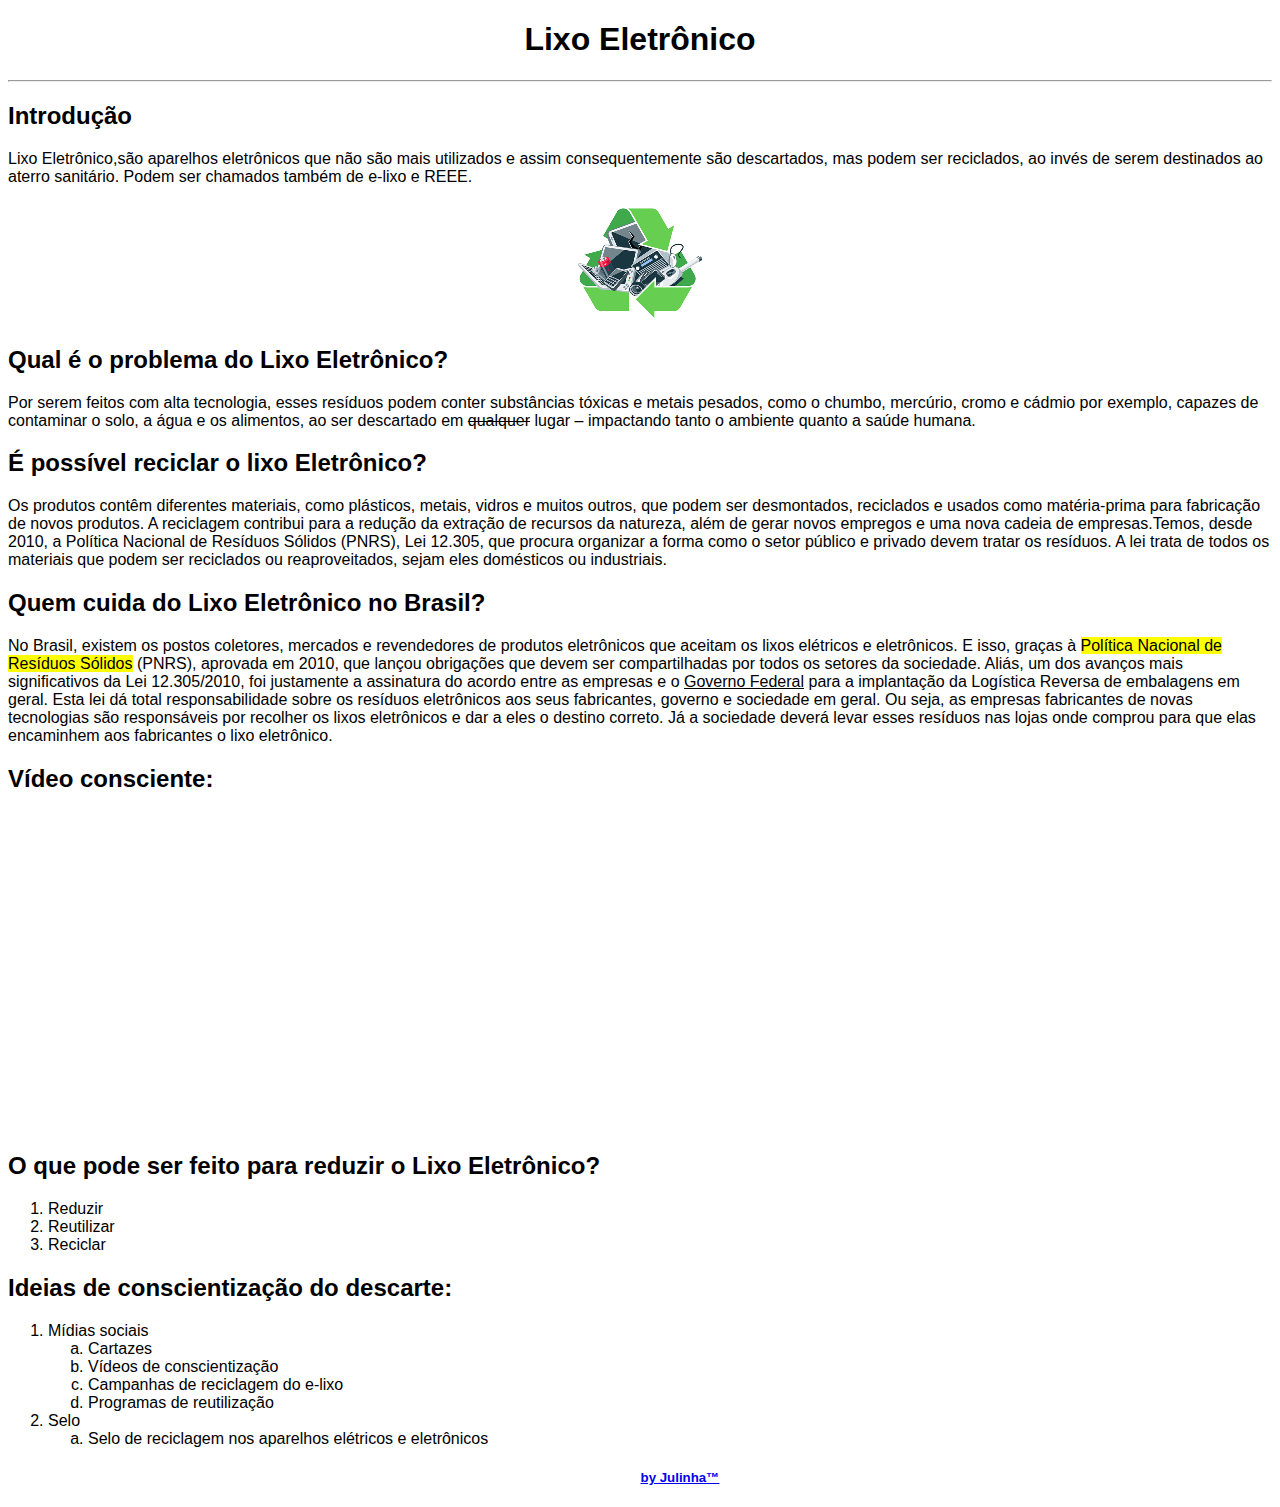
<file: index.html>
<!DOCTYPE html>
<html lang="bt-br">
<head>
    <meta charset="UTF-8">
    <meta http-equiv="X-UA-Compatible" content="IE=edge">
    <meta name="viewport" content="width=device-width, initial-scale=1.0">
    <title>Lixo Eletrônico</title>
    <link href="css/estilo.css" rel="stylesheet">


    <link rel="Icon" href="img/icon.planta.png">
</head>
<body>
    <h1>Lixo Eletrônico</h1> 
    <hr>
    <h2>Introdução</h2>
    <p>Lixo Eletrônico,são aparelhos eletrônicos que não são mais utilizados e assim consequentemente são descartados, mas podem ser reciclados, ao invés de serem destinados ao aterro sanitário. Podem ser chamados também de e-lixo e REEE. </p>
   <header><img src="img/l.e.png" alt="Login"></header> 
   <h2>Qual é o problema do Lixo Eletrônico?</h2>
   <p>Por serem feitos com alta tecnologia, esses resíduos podem conter substâncias tóxicas e metais pesados, como o chumbo, mercúrio, cromo e cádmio por exemplo, capazes de contaminar o solo, a água e os alimentos, ao ser descartado em <del>qualquer</del> lugar – impactando tanto o ambiente quanto a saúde humana.</p>
   <h2>É possível reciclar o lixo Eletrônico?</h2>
   <p>Os produtos contêm diferentes materiais, como plásticos, metais, vidros e muitos outros, que podem ser desmontados, reciclados e usados como matéria-prima para fabricação de novos produtos. A reciclagem contribui para a redução da extração de recursos da natureza, além de gerar novos empregos e uma nova cadeia de empresas.Temos, desde 2010, a Política Nacional de Resíduos Sólidos (PNRS), Lei 12.305, que procura organizar a forma como o setor público e privado devem tratar os resíduos. A lei trata de todos os materiais que podem ser reciclados ou reaproveitados, sejam eles domésticos ou industriais.</p>
   <h2>Quem cuida do Lixo Eletrônico no Brasil?</h2>
   <p>No Brasil, existem os postos coletores, mercados e revendedores de produtos eletrônicos que aceitam os lixos elétricos e eletrônicos. E isso, graças à <mark>Política Nacional de Resíduos Sólidos</mark> (PNRS), aprovada em 2010, que lançou obrigações que devem ser compartilhadas por todos os setores da sociedade.
Aliás, um dos avanços mais significativos da Lei 12.305/2010, foi justamente a assinatura do acordo entre as empresas e o <ins>Governo Federal</ins> para a implantação da Logística Reversa de embalagens em geral.
    Esta lei dá total responsabilidade sobre os resíduos eletrônicos aos seus fabricantes, governo e sociedade em geral. Ou seja, as empresas fabricantes de novas tecnologias são responsáveis por recolher os lixos eletrônicos e dar a eles o destino correto. Já a sociedade deverá levar esses resíduos nas lojas onde comprou para que elas encaminhem aos fabricantes o lixo eletrônico.</p>
<h2>Vídeo consciente:</h2>
<div class="video">
    <https://www.youtube.com/embed/52pfRQawboA> 
    <iframe width="560" height="315" src="https://www.youtube.com/embed/52pfRQawboA" title="YouTube video player" frameborder="0" allow="accelerometer; autoplay; clipboard-write; encrypted-media; gyroscope; picture-in-picture; web-share" allowfullscreen></iframe>

</div>
   <h2>O que pode ser feito para reduzir o Lixo Eletrônico?</h2>
   <ol><li>Reduzir</li>
    <li>Reutilizar</li>
    <li>Reciclar</li>
</ol>
   <h2>Ideias de conscientização do descarte:</h2>
   <ol><li>Mídias sociais</li>
   <ol type="a">
    <li>Cartazes</li>
    <li>Vídeos de conscientização</li>
    <li>Campanhas de reciclagem do e-lixo</li>
    <li>Programas de reutilização</li>
   </ol>
    <li>Selo</li>
     <ol type="a">
    <li>Selo de reciclagem nos aparelhos elétricos e eletrônicos</li>

    <h5><a href="sobre.html">by Julinha™</a></h5>


</ol>

 <!-- Plugin VLibras -->
 <div vw class="enabled">
    <div vw-access-button class="active"></div>
        <div vw-plugin-wrapper>
            <div class="vw-plugin-top-wrapper"></div>
        </div>
</div>
<script src="https://vlibras.gov.br/app/vlibras-plugin.js"></script>
<script>
    new window.VLibras.Widget('https://vlibras.gov.br/app');
</script>
<!-- Plugin VLibras -->


</body>
</html>
</file>
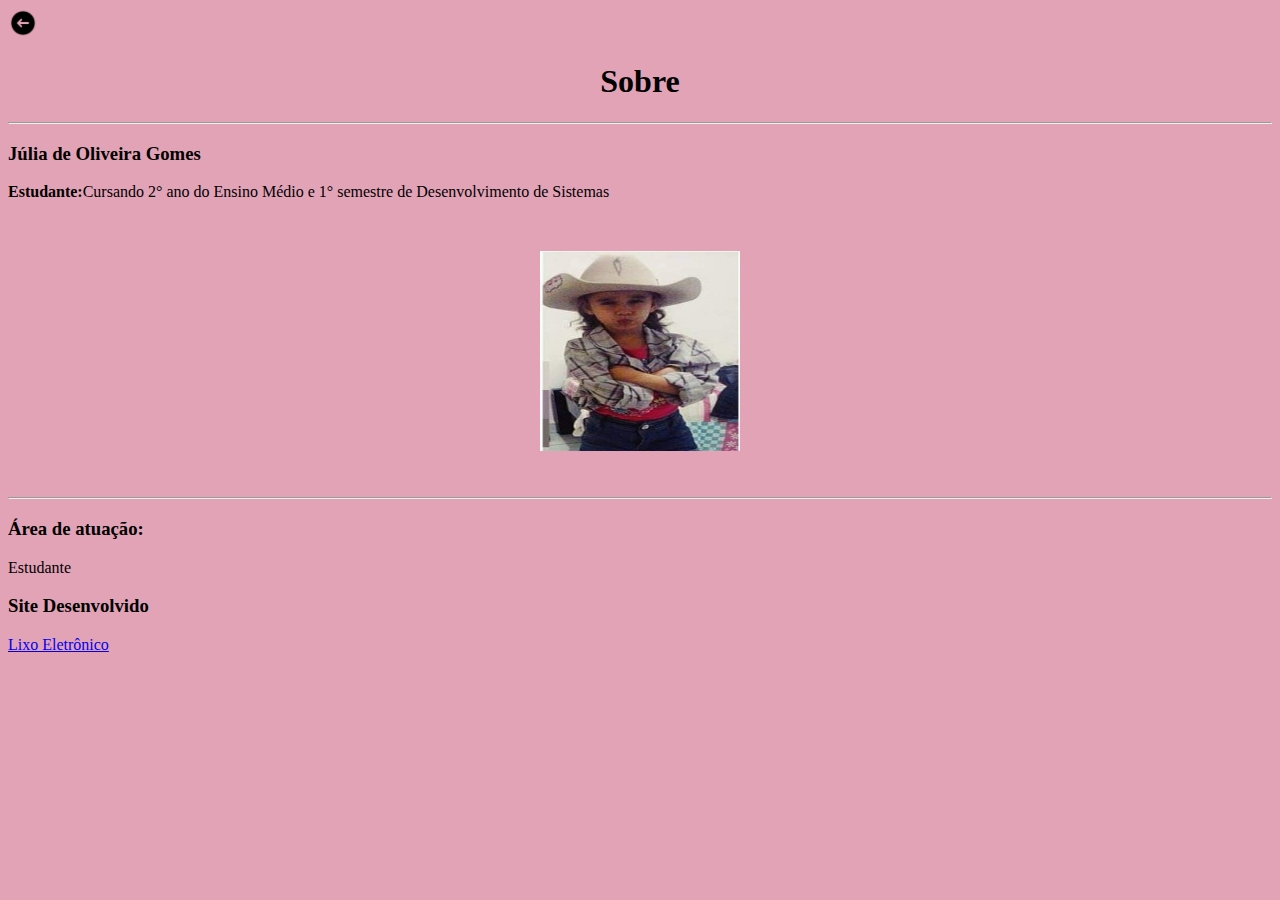
<file: sobre.html>
<!DOCTYPE html>
<html lang="en">
<head>
    <meta charset="UTF-8">
    <meta http-equiv="X-UA-Compatible" content="IE=edge">
    <meta name="viewport" content="width=device-width, initial-scale=1.0">
    <title>Document</title>
    <link href="css/sobre.css" rel="stylesheet">
    


</head>
<body>
    <a href="index.html"><img src="seta.png" alt="seta" title="seta" width="30" height="30"></a>
   <h1>Sobre</h1>
   <hr>
   <h3>Júlia de Oliveira Gomes</h3>
   <p><strong>Estudante:</strong>Cursando 2° ano do Ensino Médio e 1° semestre de Desenvolvimento de Sistemas</p>
   <br>
   <figure>
        <img src="img/mini julinha.jpg" alt="mini julinha" title="mini julinha" width="200" height="200">
   </figure>
   <br>
   <hr>
   <h3>Área de atuação:</h3>
   <p>Estudante</p>
   <h3>Site Desenvolvido</h3>
   <a href=file:///C:/Users/Aluno/Desktop/lixo%20eletr%C3%B4nico/index.html>Lixo Eletrônico</a>
   


</body>

</html>
</file>
<file: css/estilo.css>
h1{
    text-align: center;
}

header{
    text-align: center;
}

h5{
    text-align: center;
}

body {
    background-color:white;
    font-family:Arial, Helvetica, sans-serif; 
}
.video {
    text-align:center;
}
</file>
<file: css/sobre.css>
h1{
    text-align: center ;
}

figure{
    text-align: center ;
}

img{
    border: 50%;
}

body{
    background-color: rgb(227, 163, 183);
}
</file>
